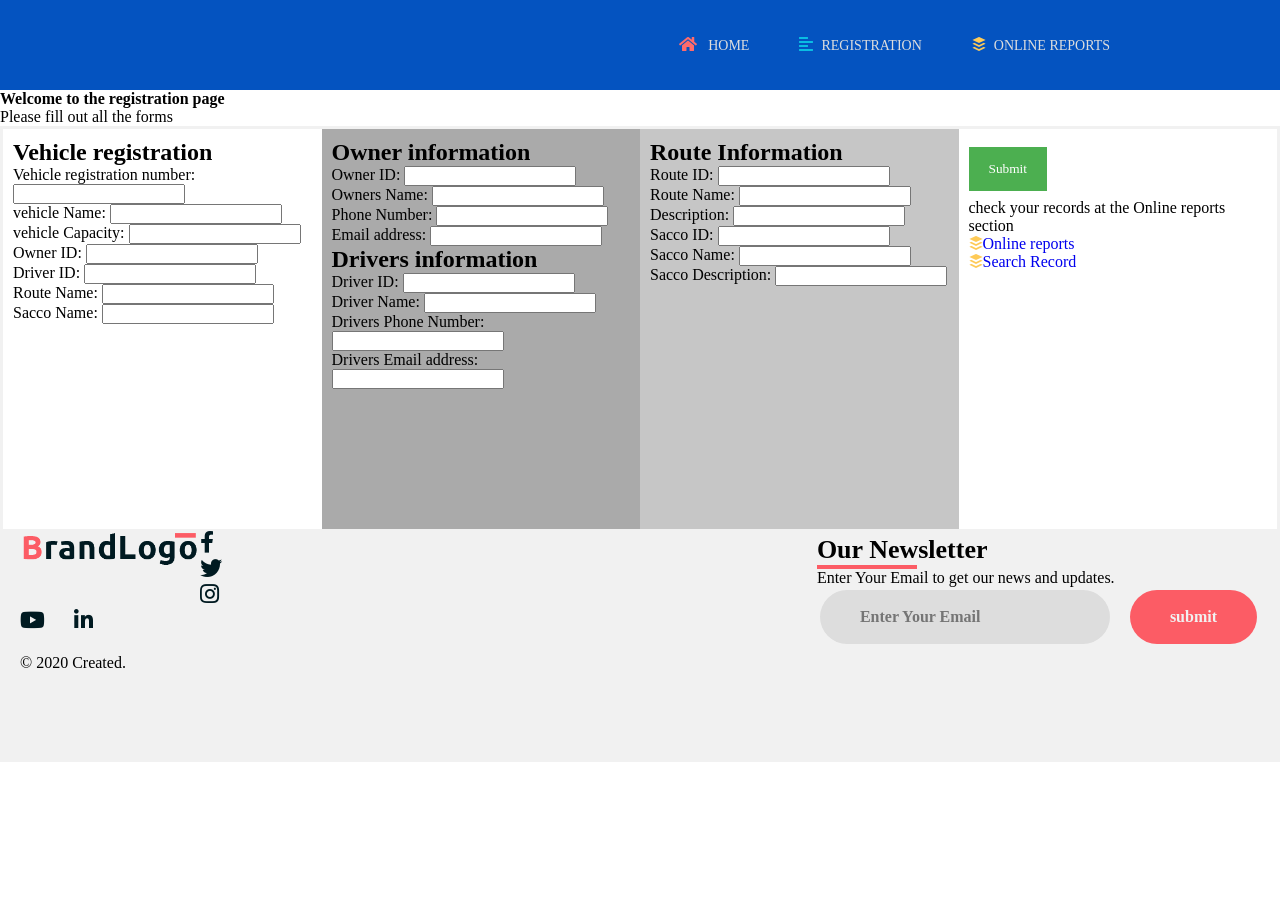
<file: Admin/Registration.html>
<!DOCTYPE html>
<html>

<head>
    <title>Registration</title>
    <meta charset="utf-8">
    <meta name="viewport" content="width=device-width,initial-scale=1">
    <title></title>
    <link rel="stylesheet" href="style0.css">
    <link rel="stylesheet" href="form.css">
    <link rel="stylesheet" href="reg.css">

    <link rel="stylesheet" href="https://cdnjs.cloudflare.com/ajax/libs/font-awesome/5.11.2/css/all.css">
    <header>
        <div class="inner-width">
            <i class="menu-toggle-btn fas fa-bars"></i>
            <nav class="navigation-menu">
                <a href="Home.php"><i class="fas fa-home home"></i> Home</a>
                <a href="Registration.html"><i class="fas fa-align-left about"></i>Registration</a>
                <a href="display.php"><i class="fab fa-buffer works"></i>Online reports</a>
            </nav>
        </div>
    </header>
</head>

<body>
    <h1>Welcome to the registration page</h1>
    <p>Please fill out all the forms</p>

    <form action="capture.php" method="$_POST" id="form1">
        <div class="row">
            <div class="column" style="background-color:white">
                <h2>Vehicle registration</h2>
                Vehicle registration number: <input type="text" name="VEHICLE_REGNO" />
                <br> vehicle Name: <input type="text" name="VehicleName" />
                <br> vehicle Capacity: <input type="number" name="Capacity" />
                <br> Owner ID: <input type="number" name="OwnerID" />
                <br> Driver ID: <input type="number" name="DriverID" />
                <br> Route Name: <input type="text" name="Route_Name" />
                <br> Sacco Name: <input type="text" name="SaccoName" />
            </div>
            <div class="column" style="background-color:#aaa">
                <h2>Owner information</h2>
                Owner ID: <input type="number" name="OwnerID" />
                <br> Owners Name: <input type="text" name="OwnerName" />
                <br> Phone Number: <input type="number" name="PhoneNumber" />
                <br> Email address: <input type="text" name="Email" />
                <br>
                <h2>Drivers information</h2>
                Driver ID: <input type="number" name="DriverID" />
                <br> Driver Name: <input type="text" name="DriversName" />
                <br> Drivers Phone Number: <input type="number" name="PhoneNumber" />
                <br> Drivers Email address: <input type="text" name="Email" />
                <br>
            </div>
            <div class="column" style="background-color:#aaaa">
                <h2>Route Information</h2>
                Route ID: <input type="number" name="RouteID" />
                <br> Route Name: <input type="text" name="RouteName" />
                <br> Description: <input type="text" name="Description" />
                <br> Sacco ID: <input type="number" name="SaccoID" />
                <br> Sacco Name: <input type="text" name="SaccoName" />
                <br> Sacco Description: <input type="text" name="saccoDescription" />
                <br>
            </div>
            <div class="column" style="background-color:white">
                <button type="submit">Submit</button>
                <p>check your records at the Online reports section</p>
                <p><a href="display.php"><i class="fab fa-buffer works"></i>Online reports</a></p>
                <p><a href="searchRecord.php"><i class="fab fa-buffer works"></i>Search Record</a></p>

            </div>
        </div>
    </form>

</body>
<meta charset="utf-8">
<meta name="viewport" content="width=device-width,initial-scale=1">
<title></title>
<link rel="stylesheet" href="style1.css">
<link rel="stylesheet" href="https://cdnjs.cloudflare.com/ajax/libs/font-awesome/5.11.2/css/all.css">
<footer>
    <div class="footer-container">
        <div class="left-col">
            <img src="logo2.png" alt="" class="logo">
            <div class="social-media">
                <a href="https://www.facebook.com/collins.kandie.56"><i class="fab fa-facebook-f"></i></a>
                <a href="https://www.twitter.com/kandie_collins"><i class="fab fa-twitter"></i></a>
                <a href="https://www.instagram.com/kandie_official"><i class="fab fa-instagram"></i></a>
                <a href="https://www.youtube.com/account"><i class="fab fa-youtube"></i></a>
                <a href="https://www.linkedin.com/in/collins-kandie-0929b81aa"><i class="fab fa-linkedin-in"></i></a>
            </div>
            <p class="rights-text">© 2020 Created.</p>
        </div>
        <div class="right-col">
            <h1>Our Newsletter</h1>
            <div class="border"></div>
            <p>Enter Your Email to get our news and updates.</p>
            <form action="" class="newsletter-form">
                <input type="text" class="txtb" placeholder="Enter Your Email">
                <input type="submit" class="btn" value="submit">
            </form>
        </div>
    </div>
</footer>

</html>
</file>
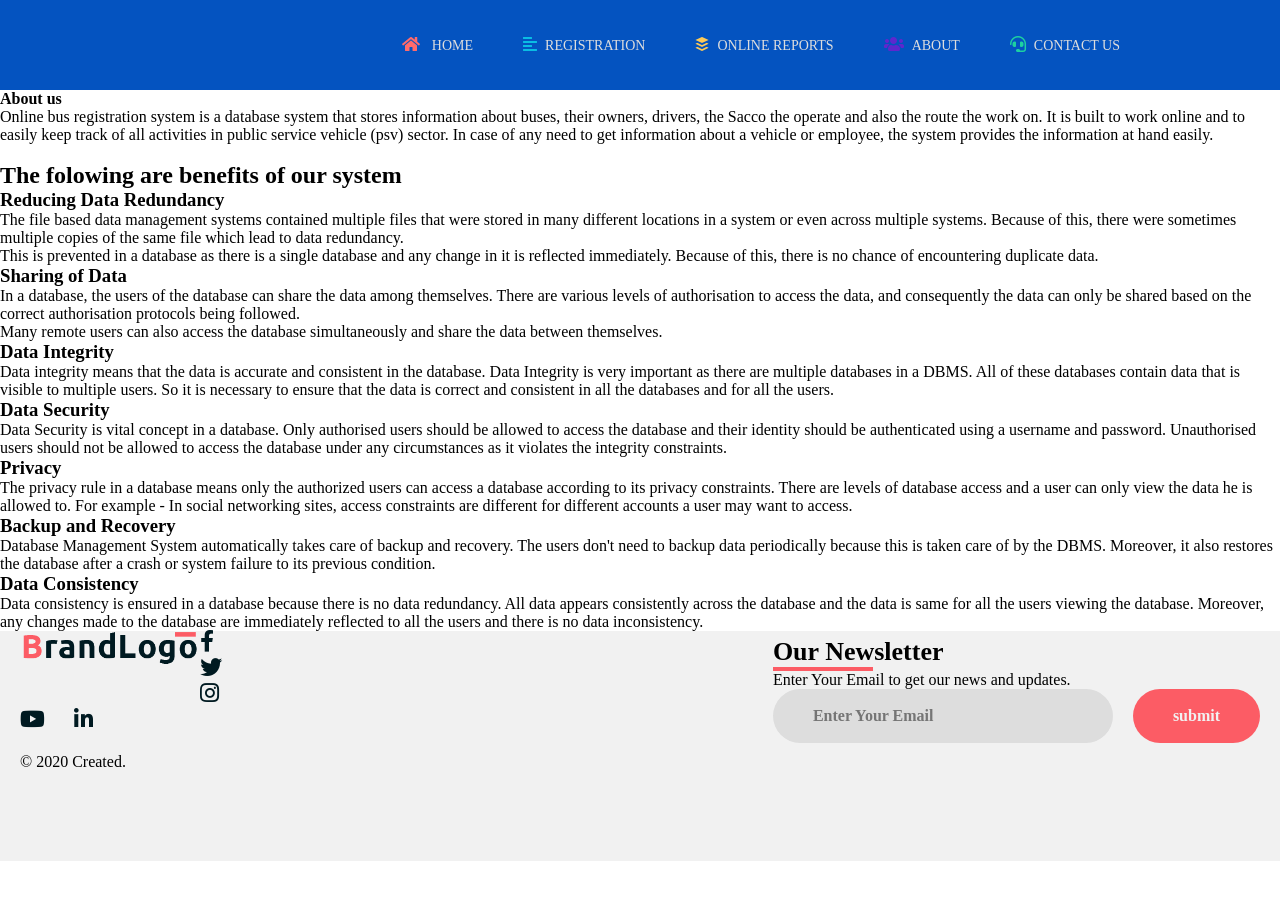
<file: Client/About Us.html>
<!DOCTYPE html>
<html>

<head>
    <title>About</title>
    <meta charset="utf-8">
    <meta name="viewport" content="width=device-width,initial-scale=1">
    <title></title>
    <link rel="stylesheet" href="style0.css">
    <link rel="stylesheet" href="https://cdnjs.cloudflare.com/ajax/libs/font-awesome/5.11.2/css/all.css">
    <header>
        <div class="inner-width">
            <i class="menu-toggle-btn fas fa-bars"></i>
            <nav class="navigation-menu">
                <a href="home.php"><i class="fas fa-home home"></i> Home</a>
                <a href="Registration.html"><i class="fas fa-align-left about"></i>Registration</a>
                <a href="display.php"><i class="fab fa-buffer works"></i>Online reports</a>
                <a href="About Us.html"><i class="fas fa-users team"></i>About</a>
                <a href="Contact us.html"><i class="fas fa-headset contact"></i>Contact Us</a>
            </nav>
        </div>
    </header>
</head>

<body>
    <h1>About us</h1>
    <p>Online bus registration system is a database system that stores information about buses, their owners, drivers, the Sacco the operate and also the route the work on. It is built to work online and to easily keep track of all activities in public service
        vehicle (psv) sector. In case of any need to get information about a vehicle or employee, the system provides the information at hand easily.</p>
    <br>
    <h2>The folowing are benefits of our system</h2>
    <h3>Reducing Data Redundancy</h3>
    <p>The file based data management systems contained multiple files that were stored in many different locations in a system or even across multiple systems. Because of this, there were sometimes multiple copies of the same file which lead to data redundancy.<br>        This is prevented in a database as there is a single database and any change in it is reflected immediately. Because of this, there is no chance of encountering duplicate data.</p>
    <h3>Sharing of Data</h3>
    <p>In a database, the users of the database can share the data among themselves. There are various levels of authorisation to access the data, and consequently the data can only be shared based on the correct authorisation protocols being followed.<br>        Many remote users can also access the database simultaneously and share the data between themselves.</p>
    <h3>Data Integrity</h3>
    Data integrity means that the data is accurate and consistent in the database. Data Integrity is very important as there are multiple databases in a DBMS. All of these databases contain data that is visible to multiple users. So it is necessary to ensure
    that the data is correct and consistent in all the databases and for all the users.<br>

    <h3>Data Security</h3>
    Data Security is vital concept in a database. Only authorised users should be allowed to access the database and their identity should be authenticated using a username and password. Unauthorised users should not be allowed to access the database under
    any circumstances as it violates the integrity constraints.<br>
    <h3>Privacy</h3>
    The privacy rule in a database means only the authorized users can access a database according to its privacy constraints. There are levels of database access and a user can only view the data he is allowed to. For example - In social networking sites,
    access constraints are different for different accounts a user may want to access.<br>
    <h3>Backup and Recovery</h3>
    Database Management System automatically takes care of backup and recovery. The users don't need to backup data periodically because this is taken care of by the DBMS. Moreover, it also restores the database after a crash or system failure to its previous
    condition.
    <h3>Data Consistency</h3>
    Data consistency is ensured in a database because there is no data redundancy. All data appears consistently across the database and the data is same for all the users viewing the database. Moreover, any changes made to the database are immediately reflected
    to all the users and there is no data inconsistency.
    <br>
    </p>

</body>
<meta charset="utf-8">
<meta name="viewport" content="width=device-width,initial-scale=1">
<title></title>
<link rel="stylesheet" href="style1.css">
<link rel="stylesheet" href="https://cdnjs.cloudflare.com/ajax/libs/font-awesome/5.11.2/css/all.css">
<footer>
    <div class="footer-container">
        <div class="left-col">
            <img src="logo2.png" alt="" class="logo">
            <div class="social-media">
                <a href="https://www.facebook.com/collins.kandie.56"><i class="fab fa-facebook-f"></i></a>
                <a href="https://www.twitter.com/kandie_collins"><i class="fab fa-twitter"></i></a>
                <a href="https://www.instagram.com/kandie_official"><i class="fab fa-instagram"></i></a>
                <a href="https://www.youtube.com/account"><i class="fab fa-youtube"></i></a>
                <a href="https://www.linkedin.com/in/collins-kandie-0929b81aa"><i class="fab fa-linkedin-in"></i></a>
            </div>
            <p class="rights-text">© 2020 Created.</p>
        </div>

        <div class="right-col">
            <h1>Our Newsletter</h1>
            <div class="border"></div>
            <p>Enter Your Email to get our news and updates.</p>
            <form action="" class="newsletter-form">
                <input type="text" class="txtb" placeholder="Enter Your Email">
                <input type="submit" class="btn" value="submit">
            </form>
        </div>
    </div>
</footer>

</html>
</file>
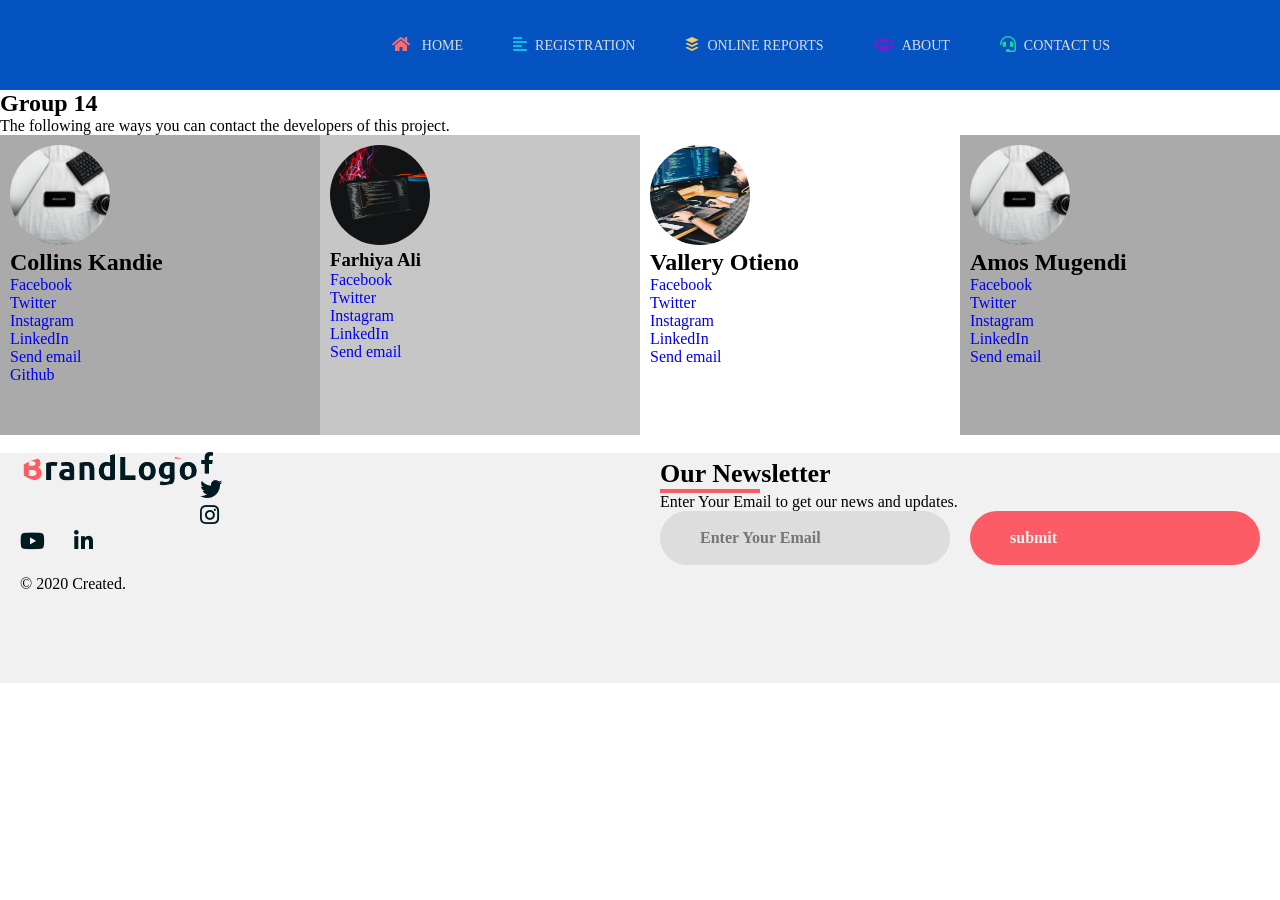
<file: Client/Contact us.html>
<!DOCTYPE html>
<html>
<style>
    img {
        border-radius: 50%;
        size: 1px;
    }
</style>

<head>
    <title>Contact us</title>
    <meta charset="utf-8">
    <meta name="viewport" content="width=device-width,initial-scale=1">
    <link rel="stylesheet" href="contact.css">
    <link rel="stylesheet" href="style0.css">
    <link rel="stylesheet" href="https://cdnjs.cloudflare.com/ajax/libs/font-awesome/5.11.2/css/all.css">
    <header>
        <div class="inner-width">
            <i class="menu-toggle-btn fas fa-bars"></i>
            <nav class="navigation-menu">
                <a href="home.php"><i class="fas fa-home home"></i> Home</a>
                <a href="Registration.html"><i class="fas fa-align-left about"></i>Registration</a>
                <a href="display.php"><i class="fab fa-buffer works"></i>Online reports</a>
                <a href="About Us.html"><i class="fas fa-users team"></i>About</a>
                <a href="Contact us.html"><i class="fas fa-headset contact"></i>Contact Us</a>
            </nav>
        </div>
    </header>
</head>

<body>
    <h2 style="font-family: Times New Roman " , Times, serif " style="color:black; align-items: center; ">Group 14</h2>
    The following are ways you can contact the developers of this project.
    <div class="row ">
        <div class="column " style="background-color:#aaa; ">
            <img src="programmer.jpeg " alt="Avatar " class="avatar ">
            <h2>Collins Kandie</h2>
            <a href="https://www.facebook.com/collins.kandie.56 ">Facebook </a>
            <br>
            <a href="https://www.twitter.com/kandie_collins ">Twitter </a>
            <br>
            <a href="https://www.instagram.com/kandie_official "> Instagram </a>
            <br>
            <a href="https://www.linkedin.com/in/collins-kandie-0929b81aa "> LinkedIn </a>
            <br>
            <a href="mailto:collinskandie1@gmail.com.com ">Send email</a>
            <br>
            <a href="https://github.com/collinskandie ">Github</a>
        </div>
        <div class="column " style="background-color: #aaaa; ">
            <img src="programmer1.jpeg " alt="Avatar " class="avatar ">
            <h3>Farhiya Ali</h3>
            <a href="https://www.facebook.com/collins.kandie.56 ">Facebook </a>
            <br>
            <a href="https://www.twitter.com/kandie_collins ">Twitter </a>
            <br>
            <a href="https://www.instagram.com/kandie_official "> Instagram </a>
            <br>
            <a href="https://www.linkedin.com/in/collins-kandie-0929b81aa "> LinkedIn </a>
            <br>
            <a href="mailto:farhiyaali17@gmail.com.com ">Send email</a>
        </div>
        <div class="column " style="background-color:#aaaab ">
            <img src="programmer2.jpeg " alt="Avatar " class="avatar ">
            <h2>Vallery Otieno</h2>
            <a href="https://www.facebook.com/collins.kandie.56 ">Facebook</a>
            <br>
            <a href="https://www.twitter.com/kandie_collins ">Twitter</a>
            <br>
            <a href="https://www.instagram.com/kandie_official ">Instagram </a>
            <br>
            <a href="https://www.linkedin.com/in/collins-kandie-0929b81aa "> LinkedIn </a>
            <br>
            <a href="mailto:vallerynoh@gmai.com.com ">Send email</a>
            <br>
        </div>
        <div class="column " style="background-color:#aaaaab; ">
            <img src="programmer.jpeg " alt="Avatar " class="avatar ">
            <h2>Amos Mugendi</h2>
            <a href="https://www.facebook.com/collins.kandie.56 ">Facebook </a>
            <br>
            <a href="https://www.twitter.com/kandie_collins ">Twitter </a>
            <br>
            <a href="https://www.instagram.com/kandie_official "> Instagram </a>
            <br>
            <a href="https://www.linkedin.com/in/collins-kandie-0929b81aa "> LinkedIn </a>
            <br>
            <a href="mailto:amosmugendi07@gmail.com.com ">Send email</a>
            <br>
        </div>
    </div>
    <br>
</body>
<meta charset="utf-8 ">
<meta name="viewport " content="width=device-width,initial-scale=1 ">
<title></title>
<link rel="stylesheet " href="style1.css ">
<link rel="stylesheet " href="https://cdnjs.cloudflare.com/ajax/libs/font-awesome/5.11.2/css/all.css ">
<footer>
    <div class="footer-container ">
        <div class="left-col ">
            <img src="logo2.png " alt=" " class="logo ">
            <div class="social-media ">
                <a href="https://www.facebook.com/collins.kandie.56 "><i class="fab fa-facebook-f "></i></a>
                <a href="https://www.twitter.com/kandie_collins "><i class="fab fa-twitter "></i></a>
                <a href="https://www.instagram.com/kandie_official "><i class="fab fa-instagram "></i></a>
                <a href="https://www.youtube.com/account "><i class="fab fa-youtube "></i></a>
                <a href="https://www.linkedin.com/in/collins-kandie-0929b81aa "><i class="fab fa-linkedin-in "></i></a>
            </div>
            <p class="rights-text ">© 2020 Created.</p>
        </div>

        <div class="right-col ">
            <h1>Our Newsletter</h1>
            <div class="border "></div>
            <p>Enter Your Email to get our news and updates.</p>
            <form action=" " class="newsletter-form ">
                <input type="text " class="txtb " placeholder="Enter Your Email ">
                <input type="submit " class="btn " value="submit ">
            </form>
        </div>
    </div>
</footer>

</html>
</file>
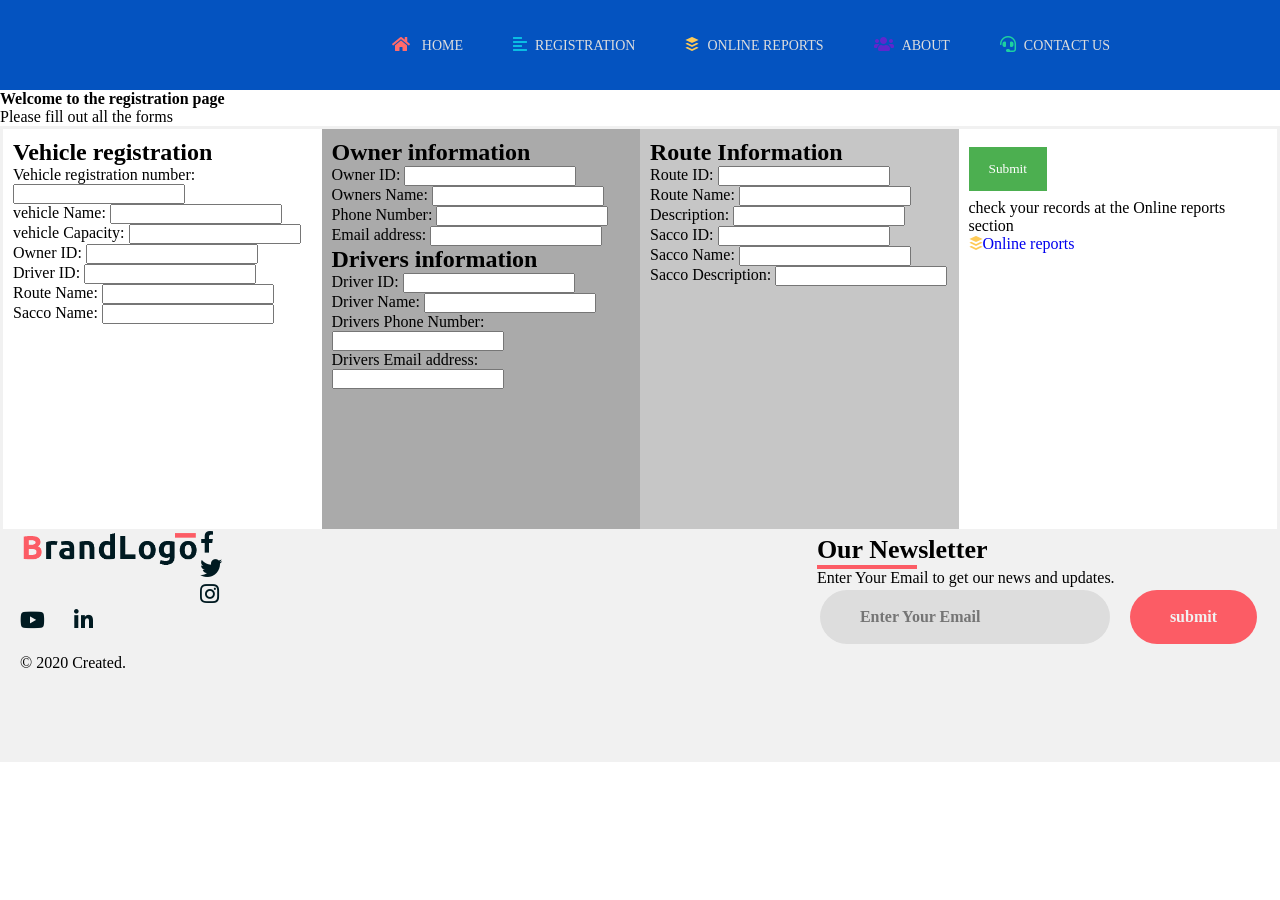
<file: Client/Registration.html>
<!DOCTYPE html>
<html>

<head>
    <title>Registration</title>
    <meta charset="utf-8">
    <meta name="viewport" content="width=device-width,initial-scale=1">
    <title></title>
    <link rel="stylesheet" href="style0.css">
    <link rel="stylesheet" href="form.css">
    <link rel="stylesheet" href="reg.css">

    <link rel="stylesheet" href="https://cdnjs.cloudflare.com/ajax/libs/font-awesome/5.11.2/css/all.css">
    <header>
        <div class="inner-width">
            <i class="menu-toggle-btn fas fa-bars"></i>
            <nav class="navigation-menu">
                <a href="home.php"><i class="fas fa-home home"></i> Home</a>
                <a href="Registration.html"><i class="fas fa-align-left about"></i>Registration</a>
                <a href="display.php"><i class="fab fa-buffer works"></i>Online reports</a>
                <a href="About Us.html"><i class="fas fa-users team"></i>About</a>
                <a href="Contact us.html"><i class="fas fa-headset contact"></i>Contact Us</a>
            </nav>
        </div>
    </header>
</head>

<body>
    <h1>Welcome to the registration page</h1>
    <p>Please fill out all the forms</p>

    <form action="capture.php" method="$_POST" id="form1">
        <div class="row">
            <div class="column" style="background-color:white">
                <h2>Vehicle registration</h2>
                Vehicle registration number: <input type="text" name="VEHICLE_REGNO" />
                <br> vehicle Name: <input type="text" name="VehicleName" />
                <br> vehicle Capacity: <input type="number" name="Capacity" />
                <br> Owner ID: <input type="number" name="OwnerID" />
                <br> Driver ID: <input type="number" name="DriverID" />
                <br> Route Name: <input type="text" name="Route_Name" />
                <br> Sacco Name: <input type="text" name="SaccoName" />
            </div>
            <div class="column" style="background-color:#aaa">
                <h2>Owner information</h2>
                Owner ID: <input type="number" name="OwnerID" />
                <br> Owners Name: <input type="text" name="OwnerName" />
                <br> Phone Number: <input type="number" name="PhoneNumber" />
                <br> Email address: <input type="text" name="Email" />
                <br>
                <h2>Drivers information</h2>
                Driver ID: <input type="number" name="DriverID" />
                <br> Driver Name: <input type="text" name="DriversName" />
                <br> Drivers Phone Number: <input type="number" name="PhoneNumber" />
                <br> Drivers Email address: <input type="text" name="Email" />
                <br>
            </div>
            <div class="column" style="background-color:#aaaa">
                <h2>Route Information</h2>
                Route ID: <input type="number" name="RouteID" />
                <br> Route Name: <input type="text" name="RouteName" />
                <br> Description: <input type="text" name="Description" />
                <br> Sacco ID: <input type="number" name="SaccoID" />
                <br> Sacco Name: <input type="text" name="SaccoName" />
                <br> Sacco Description: <input type="text" name="saccoDescription" />
                <br>
            </div>
            <div class="column" style="background-color:white">
                <button type="submit">Submit</button>
                <p>check your records at the Online reports section</p>
                <p><a href="Reports.html"><i class="fab fa-buffer works"></i>Online reports</a></p>
            </div>
        </div>
    </form>

</body>
<meta charset="utf-8">
<meta name="viewport" content="width=device-width,initial-scale=1">
<title></title>
<link rel="stylesheet" href="style1.css">
<link rel="stylesheet" href="https://cdnjs.cloudflare.com/ajax/libs/font-awesome/5.11.2/css/all.css">
<footer>
    <div class="footer-container">
        <div class="left-col">
            <img src="logo2.png" alt="" class="logo">
            <div class="social-media">
                <a href="https://www.facebook.com/collins.kandie.56"><i class="fab fa-facebook-f"></i></a>
                <a href="https://www.twitter.com/kandie_collins"><i class="fab fa-twitter"></i></a>
                <a href="https://www.instagram.com/kandie_official"><i class="fab fa-instagram"></i></a>
                <a href="https://www.youtube.com/account"><i class="fab fa-youtube"></i></a>
                <a href="https://www.linkedin.com/in/collins-kandie-0929b81aa"><i class="fab fa-linkedin-in"></i></a>
            </div>
            <p class="rights-text">© 2020 Created.</p>
        </div>
        <div class="right-col">
            <h1>Our Newsletter</h1>
            <div class="border"></div>
            <p>Enter Your Email to get our news and updates.</p>
            <form action="" class="newsletter-form">
                <input type="text" class="txtb" placeholder="Enter Your Email">
                <input type="submit" class="btn" value="submit">
            </form>
        </div>
    </div>
</footer>

</html>
</file>
<file: Admin/style0.css>
* {
    margin: 0;
    padding: 0;
    text-decoration: none;
    font-family: 'Times New Roman', Times, serif;
}

header {
    height: 90px;
    background: #0453c0;
}

.inner-width {
    max-width: 1000px;
    padding: 0 10px;
    margin: auto;
}

.logo {
    float: left;
    padding: 20px 0;
}

.logo img {
    height: 50px;
}

.navigation-menu {
    float: right;
    display: flex;
    align-items: center;
    min-height: 90px;
}

.navigation-menu a {
    margin-left: 10px;
    color: #ddd;
    text-transform: uppercase;
    font-size: 14px;
    padding: 12px 20px;
    border-radius: 4px;
    transition: .3s linear;
}

.navigation-menu a:hover {
    background: #fff;
    color: #2f3640;
    transform: scale(1.1);
}

.navigation-menu i {
    margin-right: 8px;
    font-size: 16px;
}

.home {
    color: #ff6b6b;
}

.about {
    color: #0abde3;
}

.works {
    color: #feca57;
}

.team {
    color: #5f27cd;
}

.contact {
    color: #1dd1a1;
}

.menu-toggle-btn {
    float: right;
    height: 90px;
    line-height: 90px !important;
    color: #fff;
    font-size: 26px;
    display: none !important;
    cursor: pointer;
}

@media screen and (max-width:700px) {
    .menu-toggle-btn {
        display: block !important;
    }
    .navigation-menu {
        position: fixed;
        width: 100%;
        max-width: 400px;
        background: #aaaaaa;
        ;
        top: 90px;
        right: 0;
        display: none;
        padding: 20px 40px;
        box-sizing: border-box;
    }
    .navigation-menu::before {
        content: "";
        border-left: 10px solid transparent;
        border-right: 10px solid transparent;
        border-bottom: 10px solid #172b4d;
        position: absolute;
        top: -10px;
        right: 10px;
    }
    .navigation-menu a {
        display: block;
        margin: 10px 0;
    }
    .navigation-menu.active {
        display: block;
    }
}
</file>
<file: Admin/form.css>
/*set border to the form*/

form {
    border: 3px solid #f1f1f1;
}


/*set a style for the buttons*/

button {
    background-color: #4CAF50;
    color: white;
    padding: 14px 20px;
    margin: 8px 0;
    border: none;
    cursor: pointer;
    width: auto;
    align-items: center;
}


/* set a hover effect for the button*/

button:hover {
    opacity: 0.8;
}


/*set extra style for the cancel button*/

.cancelbtn {
    width: auto;
    padding: 10px 18px;
    background-color: #f44336;
}


/*centre the display image inside the container*/

.imgcontainer {
    text-align: center;
    margin: 24px 0 12px 0;
}


/*set image properties*/

.container {
    padding: 90px 160px;
    width: auto;
    background-color: #2342;
    align-items: center;
}


/*set the forgot password text*/

span.psw {
    float: right;
    padding-top: 16px;
}


/*set styles for span and cancel button on small screens*/

@media screen and (max-width: 300px) {
    span.psw {
        display: block;
        float: none;
    }
    .cancelbtn {
        width: 100%;
    }
}
</file>
<file: Admin/reg.css>
* {
  box-sizing: border-box;
}

/* Create four equal columns that floats next to each other */
.column {
  float: left;
  width: 25%;
  padding: 10px;
  height: 400px; /* Should be removed. Only for demonstration */
}

/* Clear floats after the columns */
.row:after {
  content: "";
  display: table;
  clear: both;
}

/* Responsive layout - makes the four columns stack on top of each other instead of next to each other */
@media screen and (max-width: 600px) {
  .column {
    width: 100%;
  }
}
</file>
<file: Admin/style1.css>
footer {
    background: #f1f1f1;
    padding: 90px 0;
}

.footer-container {
    max-width: 1300px;
    margin: auto;
    padding: 0 20px;
    display: flex;
    justify-content: space-between;
    align-items: center;
    flex-wrap: wrap-reverse;
    height: 50px;
}

h1 {
    color: black;
    font-size: medium;
    font-family: 'Times New Roman', Times, serif;
}

p {
    font-family: "Times New Roman", Times, serif;
}

.logo {
    width: 180px;
}

.social-media {
    margin: 20px 0;
}

.social-media a {
    color: #001a21;
    margin-right: 25px;
    font-size: 22px;
    text-decoration: none;
    transition: .3s linear;
}

.social-media a:hover {
    color: #fc5c65;
}

.right-col h1 {
    font-size: 26px;
}

.border {
    width: 100px;
    height: 4px;
    background: #fc5c65;
}

.newsletter-form {
    display: flex;
    justify-content: center;
    align-items: center;
    flex-wrap: wrap;
}

.txtb {
    flex: 1;
    padding: 18px 40px;
    font-size: 16px;
    color: #293043;
    background: #ddd;
    border: none;
    font-weight: 700;
    outline: none;
    border-radius: 30px;
    min-width: 260px;
}

.btn {
    padding: 18px 40px;
    font-size: 16px;
    color: #f1f1f1;
    background: #fc5c65;
    border: none;
    font-weight: 700;
    outline: none;
    border-radius: 30px;
    margin-left: 20px;
    cursor: pointer;
    transition: opacity .3s linear;
}

.btn:hover {
    opacity: .7;
}

.page-content {
    min-height: 100vh;
    font-size: 40px;
    display: flex;
    align-items: center;
    justify-content: center;
}

@media screen and (max-width:960px) {
    .footer-container {
        max-width: 600px;
    }
    .right-col {
        width: 100%;
        margin-bottom: 60px;
    }
    .left-col {
        width: 100%;
        text-align: center;
    }
}

@media screen and (max-width:700px) {
    .btn {
        margin: 0;
        width: 100%;
        margin-top: 20px;
    }
}
</file>
<file: Client/style0.css>
* {
    margin: 0;
    padding: 0;
    text-decoration: none;
    font-family: 'Times New Roman', Times, serif;
}

header {
    height: 90px;
    background: #0453c0;
}

.inner-width {
    max-width: 1000px;
    padding: 0 10px;
    margin: auto;
}

.logo {
    float: left;
    padding: 20px 0;
}

.logo img {
    height: 50px;
}

.navigation-menu {
    float: right;
    display: flex;
    align-items: center;
    min-height: 90px;
}

.navigation-menu a {
    margin-left: 10px;
    color: #ddd;
    text-transform: uppercase;
    font-size: 14px;
    padding: 12px 20px;
    border-radius: 4px;
    transition: .3s linear;
}

.navigation-menu a:hover {
    background: #fff;
    color: #2f3640;
    transform: scale(1.1);
}

.navigation-menu i {
    margin-right: 8px;
    font-size: 16px;
}

.home {
    color: #ff6b6b;
}

.about {
    color: #0abde3;
}

.works {
    color: #feca57;
}

.team {
    color: #5f27cd;
}

.contact {
    color: #1dd1a1;
}

.menu-toggle-btn {
    float: right;
    height: 90px;
    line-height: 90px !important;
    color: #fff;
    font-size: 26px;
    display: none !important;
    cursor: pointer;
}

@media screen and (max-width:700px) {
    .menu-toggle-btn {
        display: block !important;
    }
    .navigation-menu {
        position: fixed;
        width: 100%;
        max-width: 400px;
        background: #aaaaaa;
        ;
        top: 90px;
        right: 0;
        display: none;
        padding: 20px 40px;
        box-sizing: border-box;
    }
    .navigation-menu::before {
        content: "";
        border-left: 10px solid transparent;
        border-right: 10px solid transparent;
        border-bottom: 10px solid #172b4d;
        position: absolute;
        top: -10px;
        right: 10px;
    }
    .navigation-menu a {
        display: block;
        margin: 10px 0;
    }
    .navigation-menu.active {
        display: block;
    }
}
</file>
<file: Client/style1.css>
footer {
    background: #f1f1f1;
    padding: 90px 0;
}

.footer-container {
    max-width: 1300px;
    margin: auto;
    padding: 0 20px;
    display: flex;
    justify-content: space-between;
    align-items: center;
    flex-wrap: wrap-reverse;
    height: 50px;
}

h1 {
    color: black;
    font-size: medium;
    font-family: 'Times New Roman', Times, serif;
}

p {
    font-family: "Times New Roman", Times, serif;
}

.logo {
    width: 180px;
}

.social-media {
    margin: 20px 0;
}

.social-media a {
    color: #001a21;
    margin-right: 25px;
    font-size: 22px;
    text-decoration: none;
    transition: .3s linear;
}

.social-media a:hover {
    color: #fc5c65;
}

.right-col h1 {
    font-size: 26px;
}

.border {
    width: 100px;
    height: 4px;
    background: #fc5c65;
}

.newsletter-form {
    display: flex;
    justify-content: center;
    align-items: center;
    flex-wrap: wrap;
}

.txtb {
    flex: 1;
    padding: 18px 40px;
    font-size: 16px;
    color: #293043;
    background: #ddd;
    border: none;
    font-weight: 700;
    outline: none;
    border-radius: 30px;
    min-width: 260px;
}

.btn {
    padding: 18px 40px;
    font-size: 16px;
    color: #f1f1f1;
    background: #fc5c65;
    border: none;
    font-weight: 700;
    outline: none;
    border-radius: 30px;
    margin-left: 20px;
    cursor: pointer;
    transition: opacity .3s linear;
}

.btn:hover {
    opacity: .7;
}

.page-content {
    min-height: 100vh;
    font-size: 40px;
    display: flex;
    align-items: center;
    justify-content: center;
}

@media screen and (max-width:960px) {
    .footer-container {
        max-width: 600px;
    }
    .right-col {
        width: 100%;
        margin-bottom: 60px;
    }
    .left-col {
        width: 100%;
        text-align: center;
    }
}

@media screen and (max-width:700px) {
    .btn {
        margin: 0;
        width: 100%;
        margin-top: 20px;
    }
}
</file>
<file: Client/contact.css>
* {
  box-sizing: border-box;
}

/* Create four equal columns that floats next to each other */
.column {
  float: left;
  width: 25%;
  padding: 10px;
  height: 300px; /* Should be removed. Only for demonstration */
}

/* Clear floats after the columns */
.row:after {
  content: "";
  display: table;
  clear: both;
}
.avatar {
  width: 100px;
  height: 100px;
  border-radius: 50%;
  align-items: center;
}

/* Responsive layout - makes the four columns stack on top of each other instead of next to each other */
@media screen and (max-width: 600px) {
  .column {
    width: 100%;
  }
}
</file>
<file: Client/form.css>
/*set border to the form*/

form {
    border: 3px solid #f1f1f1;
}


/*set a style for the buttons*/

button {
    background-color: #4CAF50;
    color: white;
    padding: 14px 20px;
    margin: 8px 0;
    border: none;
    cursor: pointer;
    width: auto;
    align-items: center;
}


/* set a hover effect for the button*/

button:hover {
    opacity: 0.8;
}


/*set extra style for the cancel button*/

.cancelbtn {
    width: auto;
    padding: 10px 18px;
    background-color: #f44336;
}


/*centre the display image inside the container*/

.imgcontainer {
    text-align: center;
    margin: 24px 0 12px 0;
}


/*set image properties*/

.container {
    padding: 90px 160px;
    width: auto;
    background-color: #2342;
    align-items: center;
}


/*set the forgot password text*/

span.psw {
    float: right;
    padding-top: 16px;
}


/*set styles for span and cancel button on small screens*/

@media screen and (max-width: 300px) {
    span.psw {
        display: block;
        float: none;
    }
    .cancelbtn {
        width: 100%;
    }
}
</file>
<file: Client/reg.css>
* {
  box-sizing: border-box;
}

/* Create four equal columns that floats next to each other */
.column {
  float: left;
  width: 25%;
  padding: 10px;
  height: 400px; /* Should be removed. Only for demonstration */
}

/* Clear floats after the columns */
.row:after {
  content: "";
  display: table;
  clear: both;
}

/* Responsive layout - makes the four columns stack on top of each other instead of next to each other */
@media screen and (max-width: 600px) {
  .column {
    width: 100%;
  }
}
</file>
